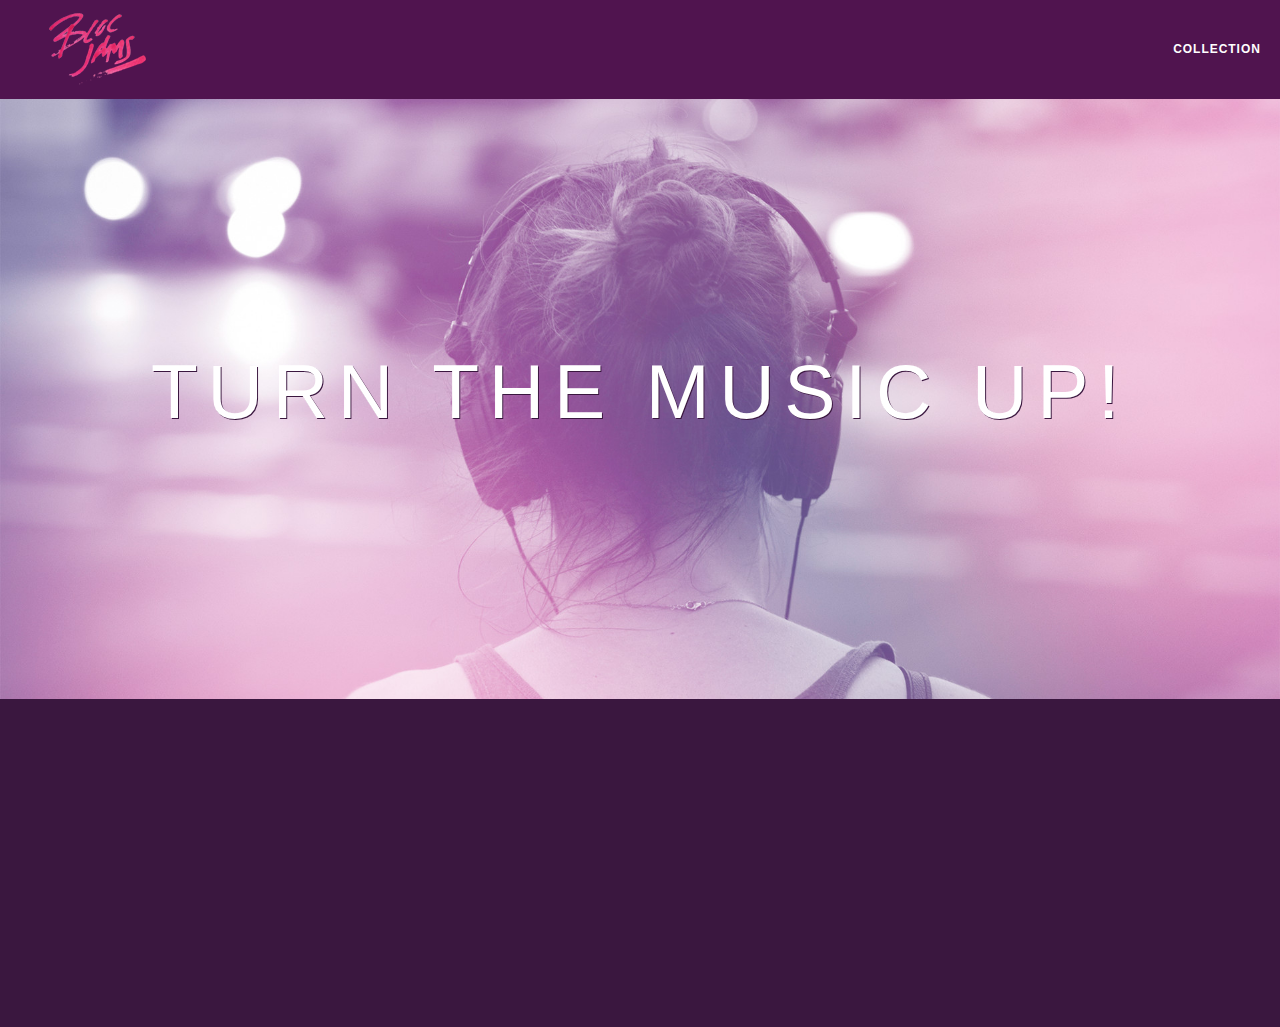
<file: index.html>
<!DOCTYPE html>

<html>

  <head>
    <title>Bloc Jams</title>
    <link rel="stylesheet" href="https://fonts.googleapis.com/css?family=Open+Sans:400,800,600,700,300">
    <link rel="stylesheet" type="text/css" href="https://code.ionicframework.com/ionicons/2.0.1/css/ionicons.min.css">
    <link rel="stylesheet" type="text/css" href="styles/normalize.css">
    <link rel="stylesheet" type="text/css" href="styles/main.css">
    <link rel="stylesheet" type="text/css" href="styles/landing.css">
  </head>

  <body class="landing">
    <nav class="navbar">
      <a href="index.html" class="logo">
        <img src="assets/images/bloc_jams_logo.png" alt="Bloc Jams logo"></a>
      <div class="links-container">
        <a href="collection.html" class="navbar-link">collection</a>
      </div>
    </nav>

    <section class="hero-content">
      <h1 class="hero-title">Turn the music up!</h1>
    </section>

    <section class="selling-points container clearfix">
      <div class="point column third">
        <span class="ion-music-note"></span>
        <h5 class="point-title">Choose your music</h5>
        <p class="point-description">The world is full of music; why should you have to listen to music that someone else chose?</p>
      </div>
      <div class="point column third">
        <span class="ion-radio-waves"></span>
        <h5 class="point-title">Unlimited, streaming, ad-free</h5>
        <p class="point-description">No arbitrary limits. No distractions.</p>
      </div>
      <div class="point column third">
        <span class="ion-iphone"></span>
        <h5 class="point-title">Mobile enabled</h5>
        <p class="point-description">Listen to your music on the go. This streaming service is available on all mobile platforms.</p>
      </div>
    </section>
    <script src="https://code.jquery.com/jquery-2.1.3.min.js"></script>
    <script src="scripts/landing.js"></script>
  </body>

</html>
</file>
<file: styles/main.css>
*, *::before, *::after {
  -moz-box-sizing: border-box;
  -webkit-box-sizing: border-box;
  box-sizing: border-box;
}

html {
  height: 100%;
  font-size: 100%;
}

body {
  font-family: 'Open-Sans', sans-serif;
  color: white;
  min-height: 100%;
}

.navbar {
  position: relative;
  padding: 0.5rem;
  background-color: rgba(101, 18, 95, 0.5);
  z-index: 1;
}

/*QUESTION*** DESCENDANT SELECTORS - why/how diff than .navbar.logo?? no space vs space?*/

.navbar .logo {
  position: relative;
  left: 2rem;
  cursor: pointer;  /*creates finger point icon on ::hover */
}

.navbar .links-container {
  display: table;
  position: absolute;
  top: 0;
  right: 0;
  height: 100px;
  color: white;
  text-decoration: none;
}

.links-container .navbar-link {
  display: table-cell;
  position: relative;
  height: 100%;
  padding-left: 1rem;
  padding-right: 1rem;
  vertical-align: middle;
  color: white;
  font-size: 0.625rem;
  letter-spacing: 0.05rem;
  font-weight: 700;
  text-transform: uppercase;
  text-decoration: none;
  cursor: pointer;
}

  .links-container .navbar-link:hover {
  color: rgb(233,50,117);
}

.container {
  margin: 0 auto;
  max-width: 64rem;
}

.container.narrow {
    max-width: 56rem;
}
/*MEDIUM screens 640px ie tablets,iPads*/
@media (min-width: 640px) {
  html { font-size: 112%; }

  .column {
    float: left;
    padding-left: 1rem;
    padding-right: 1rem;
  }
  .column.full { width: 100%; }
  .column.two-thirds { width: 66.7%; }
  .column.half { width: 50%; }
  .column.third { width: 33.3%; }
  .column.fourth { width: 25%; }
  .column.flow-opposite { float: right; }
}

/*larger screens ie desktops*/
@media (min-width: 1024px) {
  html { font-size: 120%; }
}

.clearfix::before,
.clearfix::after {
  content: " ";
  display: table;
}

.clearfix::after {
  clear: both;
}
</file>
<file: styles/landing.css>
body.landing {
  background-color: rgb(58, 23, 63);
}

.hero-content {
  position: relative;
  min-height: 600px;
  background-image: url("../assets/images/bloc_jams_bg.jpg");
  background-repeat: no-repeat;
  background-position: center center;
  background-size: cover;
}

.hero-content .hero-title {
  position: absolute;
  top: 40%;
  -webkit-transform: translateY(-50%);
  -moz-transform: translateY(-50%);
  transform: translateY(-50%);
  width: 100%;
  text-align: center;
  font-size: 4rem;
  font-weight: 300;
  text-transform: uppercase;
  letter-spacing: 0.5rem;
  text-shadow: 1px 1px 0px rgb(58, 23, 63);
}

.selling-points {
  position: relative;
  /* display: table;    replaced by column's float property*/
  /* width: 100%;  now applied in column & container class*/
}

.point {
  /* display: table-cell;  replaced by column's float property*/
  position: relative;
  padding: 2rem;
  /* width: 33.3%;  now applied in column & container class*/
  text-align: center;
  opacity: 0;
  -webkit-transform: scaleX(0.9) translateY(3rem);
  -moz-transform: scaleX(0.9) translateY(3rem);
  transform: scaleX(0.9) translateY(3rem);
  -webkit-transition: all 0.25s ease-in-out;
  -moz-transition: all 0.25s ease-in-out;
  transition: all 0.25s ease-in-out;
  -webkit-transition-delay: 0.2s;
  -moz-transition-delay: 0.2s;
  transition-delay: 0.2s;
}

.point .point-title {
  font-size: 1.25rem;
}

.ion-music-note,
.ion-radio-waves,
.ion-iphone {
  color: rgb(233, 50, 117);
  font-size: 5rem;
}
</file>
